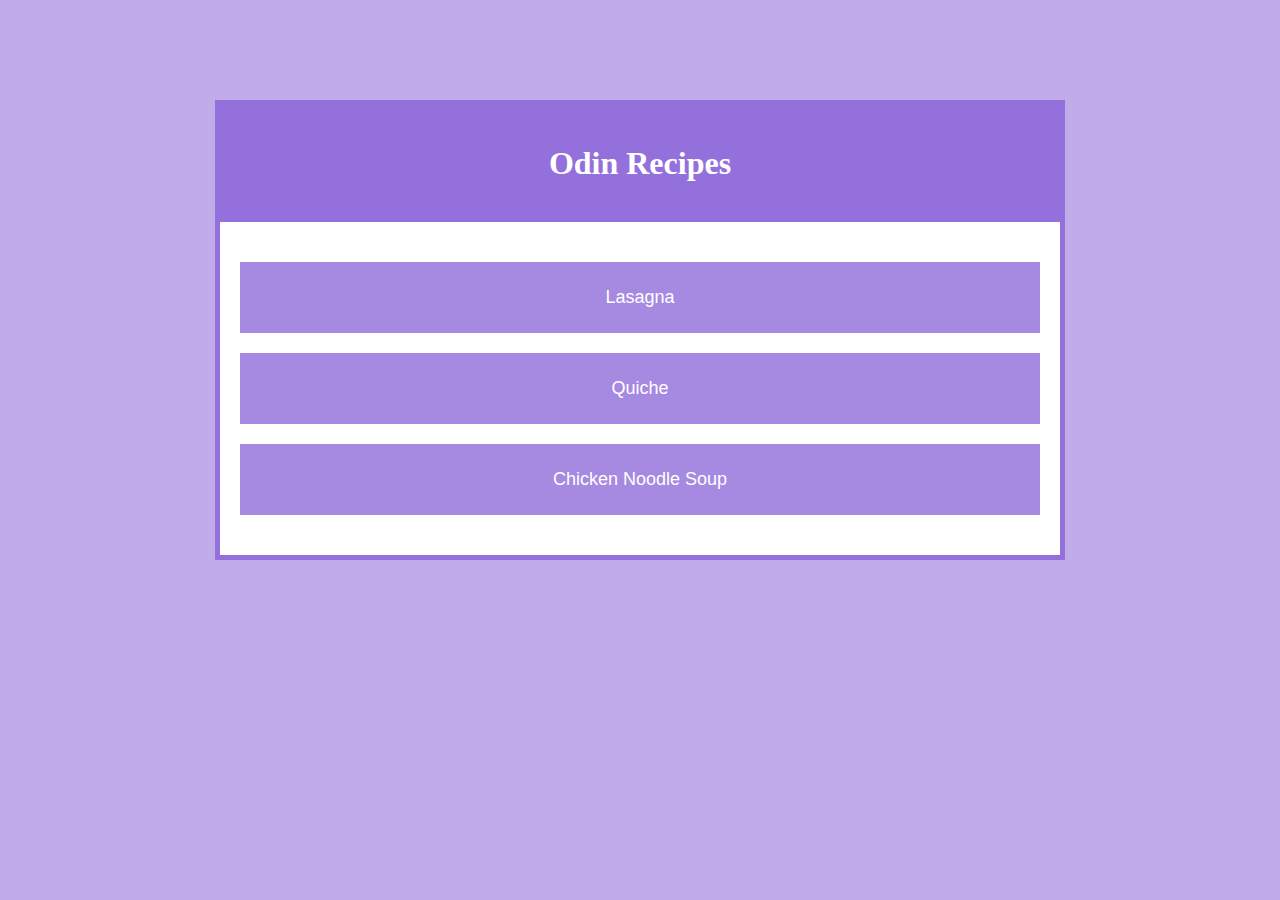
<file: index.html>
<!DOCTYPE html>
<html lang="en">
    <head>
        <meta charset="UTF-8">
        <title>Odin Recipes</title>
        <link rel="stylesheet" href="./styles.css">
    </head>

    <body class="container">
        <div class="card">
            <h1 class="title">Odin Recipes</h1>
            <ul class="recipe-list">
                <li class="recipe"><a class="recipe-link" href="./recipes/lasagna.html">Lasagna</a></li>
                <li class="recipe"><a class="recipe-link" href="./recipes/quiche.html">Quiche</a></li>
                <li class="recipe"><a class="recipe-link" href="./recipes/chicken-noodle-soup.html">Chicken Noodle Soup</a></li>
            </ul>
        </div>
    </body>
</html>
</file>
<file: styles.css>
html {
    box-sizing: border-box;
}

*,
*:before,
*:after {
    box-sizing: inherit;
}

.container {
    font-family: Verdana, Arial, sans-serif;
    background: rgba(166, 137, 225, 0.7)
}

.card {
    width: 850px;
    margin: 100px auto;
    border: 5px solid mediumpurple;
    background: white;
    padding: 20px 20px 40px;
}

.title {
    font-family: Georgia, "Times New Roman", serif;
    background: mediumpurple;
    color: white;
    text-align: center;
    margin: -20px -20px 40px;
    padding: 40px;
}

.recipe-list {
    margin: 0px;
    padding: 0px;
    list-style: none;
}

.recipe {
    text-align: center;
    margin: 20px 0px;
}

.recipe-list li:last-child {
    margin: 0px;
}

.recipe-link {
    text-decoration: none;
    color: white;
    background: #A689E1;
    font-size: 18px;
    display: block;
    padding: 25px;
}




.font-size {
    font-size: 13px;
}

.font-weight {
    font-weight: bold;
}

.text-align {
    text-align: center;
}

.image {
    height: 450px;
    width: auto;
}
</file>
